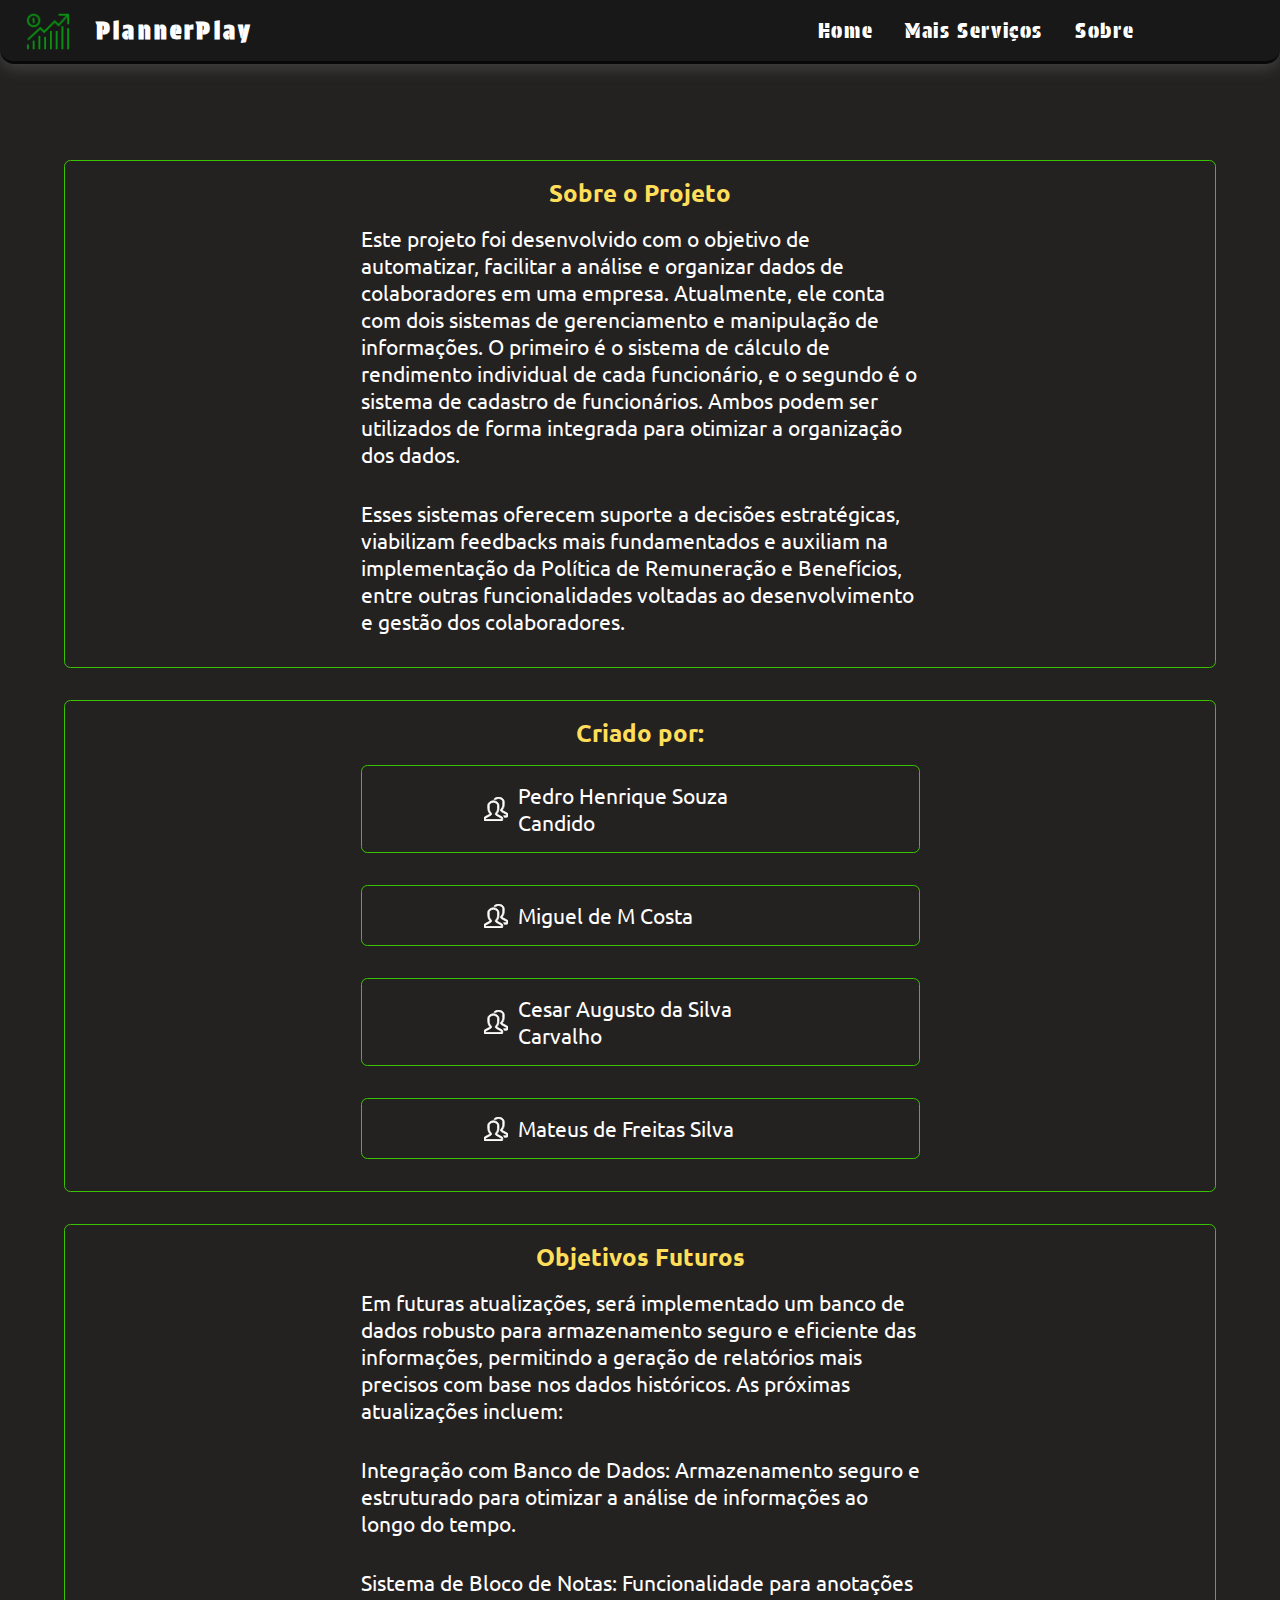
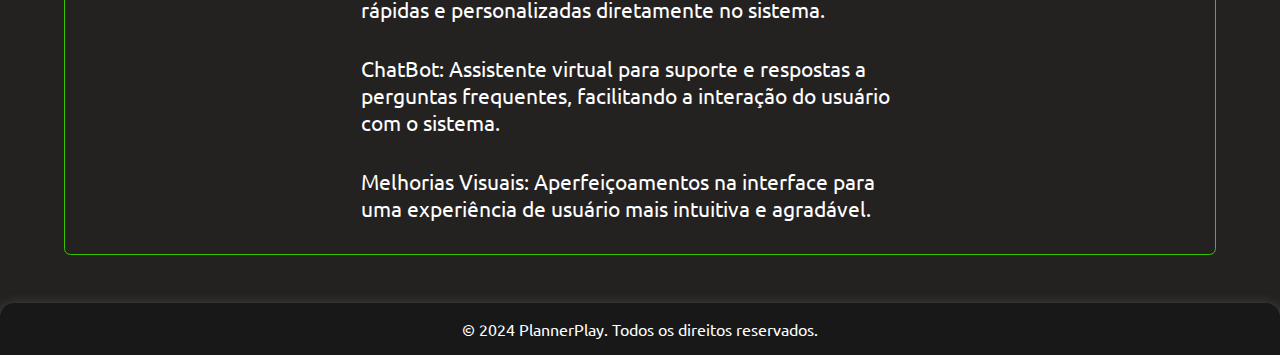
<file: about.html>
<!DOCTYPE html>
<html lang="pt-br">
  <head>
    <meta charset="UTF-8" />
    <meta
      name="viewport"
      content="width=device-width, initial-scale=1.0, maximum-scale=1.0, user-scalable=no"
    />

    <link rel="preconnect" href="https://fonts.googleapis.com" />
    <link rel="preconnect" href="https://fonts.gstatic.com" crossorigin />
    <link
      href="https://fonts.googleapis.com/css2?family=Protest+Guerrilla&family=Ubuntu:ital,wght@0,300;0,400;0,500;0,700;1,300;1,400;1,500;1,700&display=swap"
      rel="stylesheet"
    />

    <link rel="shortcut icon" href="img/favicon.png" type="image/x-icon" />
    <link rel="stylesheet" href="styleAbout.css" />
    <title>About</title>
  </head>
  <body>
    <header>
      <div class="title">
        <img src="./img/iconmain.png" alt="iconmain" />
        <h1>PlannerPlay</h1>
      </div>

      <nav class="link">
        <div class="mobile-menu">
          <div class="line1"></div>
          <div class="line2"></div>
          <div class="line3"></div>
        </div>
        <ul class="nav-list">
          <li><a href="index.html">Home</a></li>
          <li><a href="moreservices.html">Mais Serviços</a></li>
          <li><a href="about.html">Sobre</a></li>
        </ul>
      </nav>
    </header>
    <main>
      <section class="infoSistem">
        <div class="sobreProjeto">
          <h1>Sobre o Projeto</h1>

          <p>
            Este projeto foi desenvolvido com o objetivo de automatizar,
            facilitar a análise e organizar dados de colaboradores em uma
            empresa. Atualmente, ele conta com dois sistemas de gerenciamento e
            manipulação de informações. O primeiro é o sistema de cálculo de
            rendimento individual de cada funcionário, e o segundo é o sistema
            de cadastro de funcionários. Ambos podem ser utilizados de forma
            integrada para otimizar a organização dos dados.
          </p>

          <p>
            Esses sistemas oferecem suporte a decisões estratégicas, viabilizam
            feedbacks mais fundamentados e auxiliam na implementação da Política
            de Remuneração e Benefícios, entre outras funcionalidades voltadas
            ao desenvolvimento e gestão dos colaboradores.
          </p>
        </div>

        <div class="creators">
          <h2>Criado por:</h2>
          <div class="names">
            <img src="img/iconPeople.svg" alt="" />
            <p>Pedro Henrique Souza Candido</p>
          </div>

          <div class="names">
            <img src="img/iconPeople.svg" alt="" />
            <p>Miguel de M Costa</p>
          </div>

          <div class="names">
            <img src="img/iconPeople.svg" alt="" />
            <p>Cesar Augusto da Silva Carvalho</p>
          </div>

          <div class="names">
            <img src="img/iconPeople.svg" alt="" />
            <p>Mateus de Freitas Silva</p>
          </div>
        </div>

        <div class="sobreProjeto">
          <h1>Objetivos Futuros</h1>
          <p>
            Em futuras atualizações, será implementado um banco de dados robusto
            para armazenamento seguro e eficiente das informações, permitindo a
            geração de relatórios mais precisos com base nos dados históricos.
            As próximas atualizações incluem:
          </p>

          <p>
            Integração com Banco de Dados: Armazenamento seguro e estruturado
            para otimizar a análise de informações ao longo do tempo.
          </p>

          <p>
            Sistema de Bloco de Notas: Funcionalidade para anotações rápidas e
            personalizadas diretamente no sistema.
          </p>

          <p>
            ChatBot: Assistente virtual para suporte e respostas a perguntas
            frequentes, facilitando a interação do usuário com o sistema.
          </p>

          <p>
            Melhorias Visuais: Aperfeiçoamentos na interface para uma
            experiência de usuário mais intuitiva e agradável.
          </p>
        </div>
      </section>

      <footer>
        <p>© 2024 PlannerPlay. Todos os direitos reservados.</p>
      </footer>

      <script src="menuHamburguer.js"></script>
    </main>
  </body>
</html>
</file>
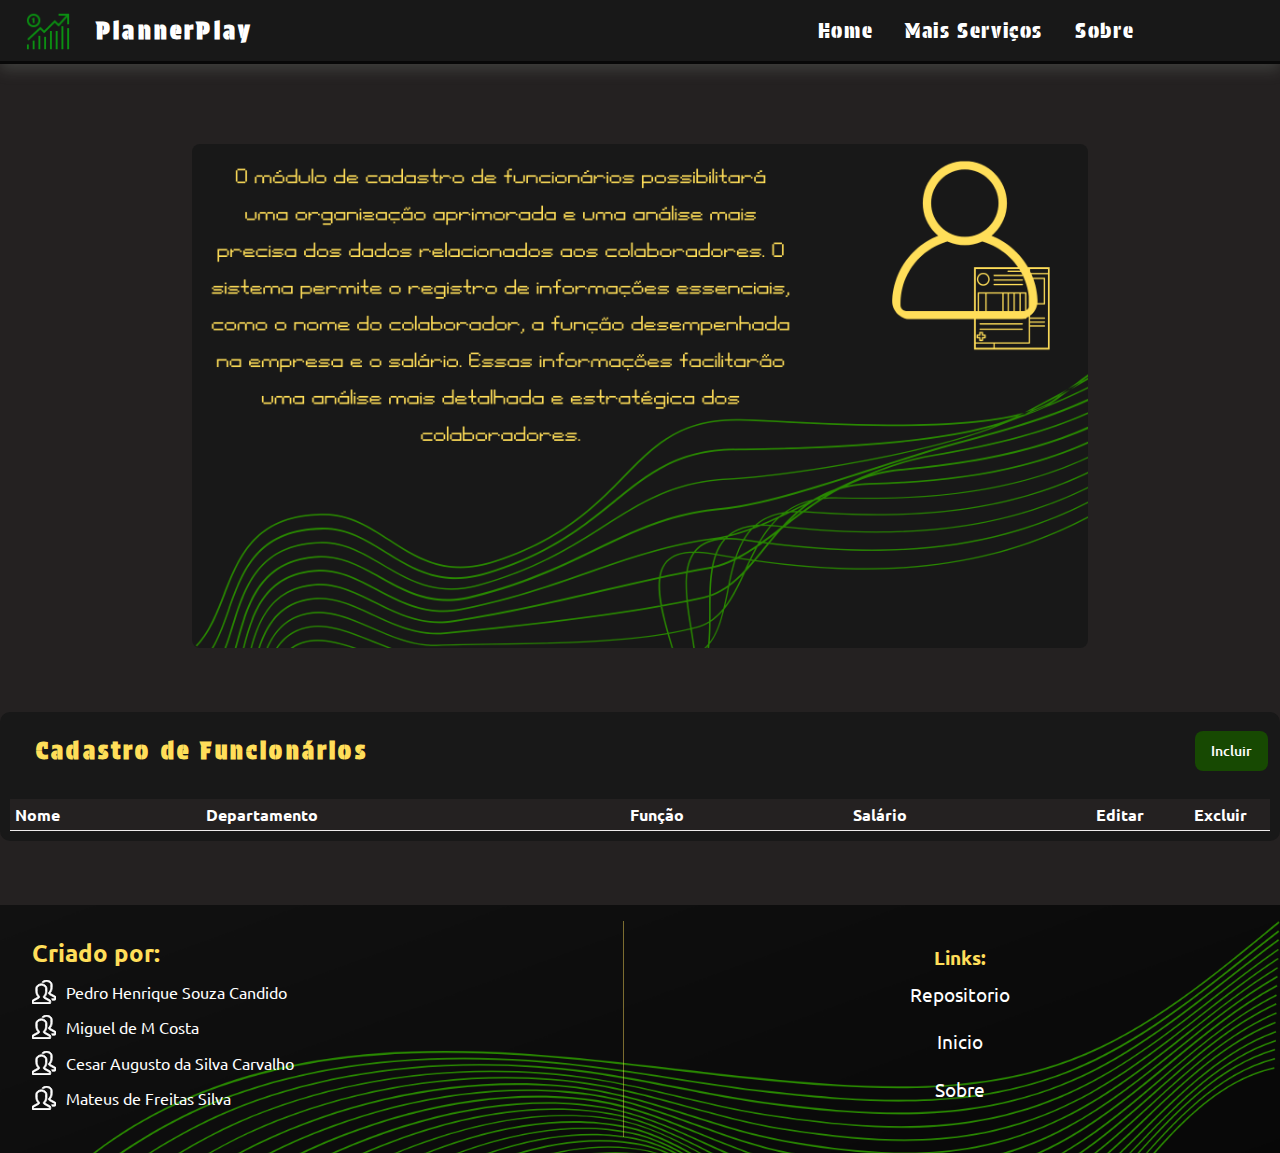
<file: moreservices.html>
<!DOCTYPE html>
<html lang="pt-br">
  <head>
    <meta charset="UTF-8" />
    <meta
      name="viewport"
      content="width=device-width, initial-scale=1.0, maximum-scale=1.0, user-scalable=no"
    />
    <link href='https://unpkg.com/boxicons@2.1.1/css/boxicons.min.css' rel='stylesheet'>

    <link rel="preconnect" href="https://fonts.googleapis.com" />
    <link rel="preconnect" href="https://fonts.gstatic.com" crossorigin />
    <link
      href="https://fonts.googleapis.com/css2?family=Protest+Guerrilla&family=Ubuntu:ital,wght@0,300;0,400;0,500;0,700;1,300;1,400;1,500;1,700&display=swap"
      rel="stylesheet"
    />

     <link rel="shortcut icon" href="img/favicon.png" type="image/x-icon" />
    
    <link rel="stylesheet" href="styleServices.css" />
    <title>More Services</title>
  </head>
  <body>
      <header>
        <div class="title">
          <img src="./img/iconmain.png" alt="iconmain" />
          <h1>PlannerPlay</h1>
        </div>

        <nav class="link">
          <div class="mobile-menu">
            <div class="line1"></div>
            <div class="line2"></div>
            <div class="line3"></div>
          </div>
          <ul class="nav-list">
            <li><a href="index.html">Home</a></li>
            <li><a href="moreservices.html">Mais Serviços</a></li>
            <li><a href="about.html">Sobre</a></li>
          </ul>
        </nav>
      </header>

      <div class="infoCad">
        <img src="img/CadInfo.png" alt="cadastro de funcionarios">
      </div>

      <main>
        <div>
          <div class="header">
            <div class="title">
              <h1>Cadastro de Funcionários</h1>
            </div>

            <button onclick="openModal()" id="new">Incluir</i></button>
          </div>

          <div class="divTable">
            <table>
              <thead>
                <tr>
                  <th>Nome</th>
                  <th>Departamento</th>
                  <th>Função</th>
                  <th>Salário</th>
                  <th class="acao">Editar</th>
                  <th class="acao">Excluir</th>
                </tr>
              </thead>
              <tbody>
              </tbody>
            </table>
          </div>

          <div class="modal-container">
            <div class="modal">
              <form>
                <label for="m-nome">Nome</label>
                <input id="m-nome" type="text" required />

                <label for="m-departament">Departamento</label>
                <input id="m-departament" type="text" required />
        
                <label for="m-funcao">Função</label>
                <input id="m-funcao" type="text" required />
        
                <label for="m-salario">Salário</label>
                <input id="m-salario" type="number" required />
                <button id="btnSalvar">Salvar</button>
              </form>
            </div>
          </div>
        </div>
      </main>

      <footer>
        <div class="creators">
          <h2>Criado por:</h2>
          <div class="names">
            <img src="img/iconPeople.svg" alt="" />
            <p>Pedro Henrique Souza Candido</p>
          </div>

          <div class="names">
            <img src="img/iconPeople.svg" alt="" />
            <p>Miguel de M Costa</p>
          </div>

          <div class="names">
            <img src="img/iconPeople.svg" alt="" />
            <p>Cesar Augusto da Silva Carvalho</p>
          </div>

          <div class="names">
            <img src="img/iconPeople.svg" alt="" />
            <p>Mateus de Freitas Silva</p>
          </div>
        </div>
        <div class="linksFooter">
          <h3>Links:</h3>
          <a href="https://github.com/PredoH1/plannerplay" target="_blank">Repositorio</a>
          <a href="index.html">Inicio</a>
          <a href="about.html">Sobre</a>
        </div>
      </footer> 
    <script src="app2.js"></script>
    <script src="menuHamburguer.js"></script>
  </body>
</html>
</file>
<file: styleAbout.css>
* {
  padding: 0;
  margin: 0;
  box-sizing: border-box;
}

html,
body {
  background-color: rgb(36, 33, 33);
  font-family: "Ubuntu", sans-serif;
  margin: 0;
  padding: 0;
  overflow-x: hidden;
  width: 100%;
}

header {
  display: flex;
  justify-content: space-between;
  width: 100%;
  height: 4rem;
  background-color: #181818;
  border-bottom: #070707ef 0.2rem solid;
  box-shadow: rgba(169, 182, 169, 0.226) 0px 5px 15px;
  border-radius: 0rem 0rem 0.9rem 0.9em;
  margin-bottom: 5rem;
}

.title {
  width: 50%;
  display: flex;
  align-items: center;
  padding: 1.5rem;
  font-family: "Protest Guerrilla", sans-serif;
  font-size: 1.5rem;
  letter-spacing: 0.2rem;
  color: #fff;
}

.title img {
  width: 3rem;
  height: 3rem;
  margin-right: 1.5rem;
}

.title h1 {
  font-size: 1.5rem;
}

/* NavBar*/

.nav-list {
  list-style: none;
  display: flex;
}

.nav-list li {
  letter-spacing: 3px;
  margin-left: 32px;
}

.mobile-menu {
  display: none;
  cursor: pointer;
}

.mobile-menu div {
  width: 32px;
  height: 2px;
  background: #fff;
  margin: 8px;
  transition: 0.3s;
}

.link {
  width: 50%;
  display: flex;
  justify-content: space-around;
  align-items: center;
}

.link a {
  text-decoration: none;
  font-family: "Protest Guerrilla", sans-serif;
  color: #fff;
  font-size: 1.3rem;
  letter-spacing: 0.1rem;
}

.link a:hover {
  border-bottom: #ffde59 0.1rem solid;
}

.infoSistem {
  display: flex;
  justify-content: center;
  align-items: center;
  flex-direction: column;
}

.sobreProjeto {
  width: 90%;
  display: flex;
  justify-content: center;
  align-items: center;
  flex-direction: column;
  border: 0.6px solid #3bc203;
  padding: 1rem;
  margin: 1rem 0rem 1rem 0rem;
  border-radius: 0.4rem;
}

.infoSistem h1 {
  font-weight: 700;
  font-size: 1.5rem;
  word-break: break-all;
  color: #ffde59;
}

.infoSistem p {
  color: #fff;
  font-size: 1.3rem;
  width: 50%;
  margin: 1rem 0rem 1rem 0rem;
}

.creators {
  width: 90%;
  display: flex;
  flex-direction: column;
  justify-content: center;
  align-items: center;
  margin: 1rem;
  padding: 1rem;
  border: 0.6px solid #3bc203;
  border-radius: 0.4rem;
}

.creators h2 {
  color: #ffde59;
}

.names {
  width: 50%;
  display: flex;
  justify-content: center;
  align-items: center;
  border: 0.6px solid #3bc203;
  border-radius: 0.4rem;
  margin: 1rem 0rem 1rem 0rem;
  color: #fff;
}

.names img {
  width: 1.5rem;
  height: 1.5rem;
  margin: 0rem 0.6rem 0rem 0rem;
}

footer {
  box-shadow: rgba(169, 182, 169, 0.5) 0px 5px 15px;
  border-radius: 0.9rem 0.9rem 0rem 0em;
  background-color: #181818;
  display: flex;
  justify-content: center;
  color: #fff;
  padding: 1rem;
  margin-top: 2rem;
}

@media (max-width: 999px) {
  body {
    overflow-x: hidden;
  }
  .nav-list {
    position: absolute;
    top: 8vh;
    right: 0;
    width: 50vw;
    height: 92vh;
    background: #181818;
    flex-direction: column;
    align-items: center;
    justify-content: space-around;
    transform: translateX(100%);
    transition: transform 0.3s ease-in;
  }
  .nav-list li {
    margin-left: 0;
    opacity: 0;
  }
  .mobile-menu {
    display: block;
  }
}

.nav-list.active {
  transform: translateX(0);
}

@keyframes navLinkFade {
  from {
    opacity: 0;
    transform: translateX(50px);
  }
  to {
    opacity: 1;
    transform: translateX(0);
  }
}

.mobile-menu.active .line1 {
  transform: rotate(-45deg) translate(-8px, 8px);
}

.mobile-menu.active .line2 {
  opacity: 0;
}

.mobile-menu.active .line3 {
  transform: rotate(45deg) translate(-5px, -7px);
}
</file>
<file: styleServices.css>
* {
  margin: 0;
  padding: 0;
  box-sizing: border-box;
}

html,
body {
  background-color: rgb(36, 33, 33);
  font-family: "Ubuntu", sans-serif;
  margin: 0;
  padding: 0;
  overflow-x: hidden; /* Impede rolagem horizontal */
  width: 100%;
}

header {
  display: flex;
  justify-content: space-between;
  width: 100%;
  height: 4rem;
  background-color: #181818;
  border-bottom: #070707ef 0.2rem solid;
  box-shadow: rgba(169, 182, 169, 0.226) 0px 5px 15px;
  margin-bottom: 5rem;
}

.title {
  width: 50%;
  display: flex;
  align-items: center;
  padding: 1.5rem;
  font-family: "Protest Guerrilla", sans-serif;
  font-size: 1.5rem;
  letter-spacing: 0.2rem;
  color: #fff;
}

.title img {
  width: 3rem;
  height: 3rem;
  margin-right: 1.5rem;
}

.title h1 {
  font-size: 1.5rem;
}

/* NavBar*/

.nav-list {
  list-style: none;
  display: flex;
}

.nav-list li {
  letter-spacing: 3px;
  margin-left: 32px;
}

.mobile-menu {
  display: none;
  cursor: pointer;
}

.mobile-menu div {
  width: 32px;
  height: 2px;
  background: #fff;
  margin: 8px;
  transition: 0.3s;
}

.link {
  width: 50%;
  display: flex;
  justify-content: space-around;
  align-items: center;
}

.link a {
  text-decoration: none;
  font-family: "Protest Guerrilla", sans-serif;
  color: #fff;
  font-size: 1.3rem;
  letter-spacing: 0.1rem;
}

.link a:hover {
  border-bottom: #ffde59 0.1rem solid;
}

.infoCad {
  width: 100%;
  display: flex;
  justify-content: center;
  margin-bottom: 4rem;
  border-radius: 1.5rem;
}

.infoCad img {
  width: 70%;
  border-radius: 0.5rem;
}

button {
  cursor: pointer;
}

main {
  height: 100%;
  border-radius: 10px;
  background-color: #181818;
}

.header {
  min-height: 70px;
  display: flex;
  align-items: center;
  justify-content: space-between;
  margin: auto 12px;
}

.header h1 {
  font-weight: 700;
  font-size: 1.5rem;
  word-break: break-all;
  color: #ffde59;
}

#new {
  background-color: #174902;
  font-family: "Ubuntu", sans-serif;
  border-radius: 8px;
  border-style: none;
  box-sizing: border-box;
  color: #ffffff;
  cursor: pointer;
  display: inline-block;
  font-size: 14px;
  font-weight: 500;
  height: 40px;
  line-height: 20px;
  list-style: none;
  margin: 0;
  outline: none;
  padding: 10px 16px;
  text-align: center;
  text-decoration: none;
  transition: color 100ms;
  vertical-align: baseline;
  user-select: none;
  -webkit-user-select: none;
  touch-action: manipulation;
}

#new:hover,
#new:focus {
  background-color: #298901;
}

.divTable {
  padding: 10px;
  width: auto;
  height: inherit;
  overflow: auto;
}

.divTable::-webkit-scrollbar {
  width: 12px;
  background-color: rgb(36, 33, 33);
}

.divTable::-webkit-scrollbar-thumb {
  border-radius: 10px;
  background-color: darkgray;
}

table {
  width: 100%;
  border-spacing: 10px;
  word-break: break-all;
  border-collapse: collapse;
  color: #ffde59;
}

thead {
  background-color: rgb(36, 33, 33);
  color: #fff;
}

tr {
  border-bottom: 1px solid rgb(238, 235, 235) !important;
}

tbody tr td {
  vertical-align: text-top;
  padding: 6px;
  max-width: 50px;
}

thead tr th {
  padding: 5px;
  text-align: start;
  margin-bottom: 50px;
}

tbody tr {
  margin-bottom: 50px;
}

thead tr th.acao {
  width: 100px !important;
  text-align: center;
}

tbody tr td.acao {
  text-align: center;
}

.modal-container {
  width: 100vw;
  height: 100vh;
  position: fixed;
  top: 0;
  left: 0;
  background-color: rgba(0, 0, 0, 0.377);
  display: none;
  z-index: 999;
  align-items: center;
  justify-content: center;
}

.modal {
  display: flex;
  flex-direction: column;
  align-items: center;
  padding: 40px;
  background-color: #181818;
  color: #fff;
  border-radius: 10px;
  width: 50%;
}

.modal label {
  font-size: 14px;
  width: 100%;
}

.modal input {
  background-color: rgb(36, 33, 33);
  color: #ffde59;
  width: 100%;
  outline: none;
  padding: 5px 10px;
  width: 100%;
  margin-bottom: 20px;
  border-top: none;
  border-left: none;
  border-right: none;
}

.modal button {
  width: 100%;
  background-color: #174902;
  font-family: "Ubuntu", sans-serif;
  border-radius: 8px;
  border-style: none;
  box-sizing: border-box;
  color: #ffffff;
  cursor: pointer;
  display: inline-block;
  font-size: 14px;
  font-weight: 500;
  height: 40px;
  line-height: 20px;
  list-style: none;
  margin: 0;
  outline: none;
  padding: 10px 16px;
  position: relative;
  text-align: center;
  text-decoration: none;
  transition: color 100ms;
  vertical-align: baseline;
  user-select: none;
  -webkit-user-select: none;
  touch-action: manipulation;
}

.modal button:hover,
.modal button:focus {
  background-color: #298901;
}

.active {
  display: flex;
}

.active .modal {
  animation: modal 0.4s;
}

footer {
  display: flex;
  margin-top: 4rem;
  background-image: url(img/imgFooter.png);
  background-size: cover;
  background-position: center;
  width: 100%;
  height: 100%;
}

.creators {
  width: 50%;
  margin: 1rem;
  padding: 1rem;
  border-right: #ffde5975 0.3px solid;
}

.creators h2 {
  color: #ffde59;
}

.names {
  width: 100%;
  display: flex;
  margin: 0.7rem 0rem 0.7rem 0rem;
  justify-content: flex-start;
  align-items: center;
  color: #fff;
}

.names img {
  width: 1.5rem;
  height: 1.5rem;
  margin: 0rem 0.6rem 0rem 0rem;
}

.linksFooter {
  width: 50%;
  padding: 1rem;
  margin: 1rem;
  display: flex;
  justify-content: center;
  flex-direction: column;
  align-items: center;
}

.linksFooter h3 {
  color: #ffde59;
}

.linksFooter a {
  margin: 0.7rem 0rem 0.7rem 0rem;
  font-size: 1.2rem;
  color: #fff;
  text-decoration: none;
}

@media (max-width: 999px) {
  body {
    overflow-x: hidden;
  }
  .nav-list {
    position: absolute;
    top: 8vh;
    right: 0;
    width: 50vw;
    height: 92vh;
    background: #181818;
    flex-direction: column;
    align-items: center;
    justify-content: space-around;
    transform: translateX(100%);
    transition: transform 0.3s ease-in;
  }
  .nav-list li {
    margin-left: 0;
    opacity: 0;
  }
  .mobile-menu {
    display: block;
  }
}

.nav-list.active {
  transform: translateX(0);
}

@keyframes navLinkFade {
  from {
    opacity: 0;
    transform: translateX(50px);
  }
  to {
    opacity: 1;
    transform: translateX(0);
  }
}

.mobile-menu.active .line1 {
  transform: rotate(-45deg) translate(-8px, 8px);
}

.mobile-menu.active .line2 {
  opacity: 0;
}

.mobile-menu.active .line3 {
  transform: rotate(45deg) translate(-5px, -7px);
}
</file>
